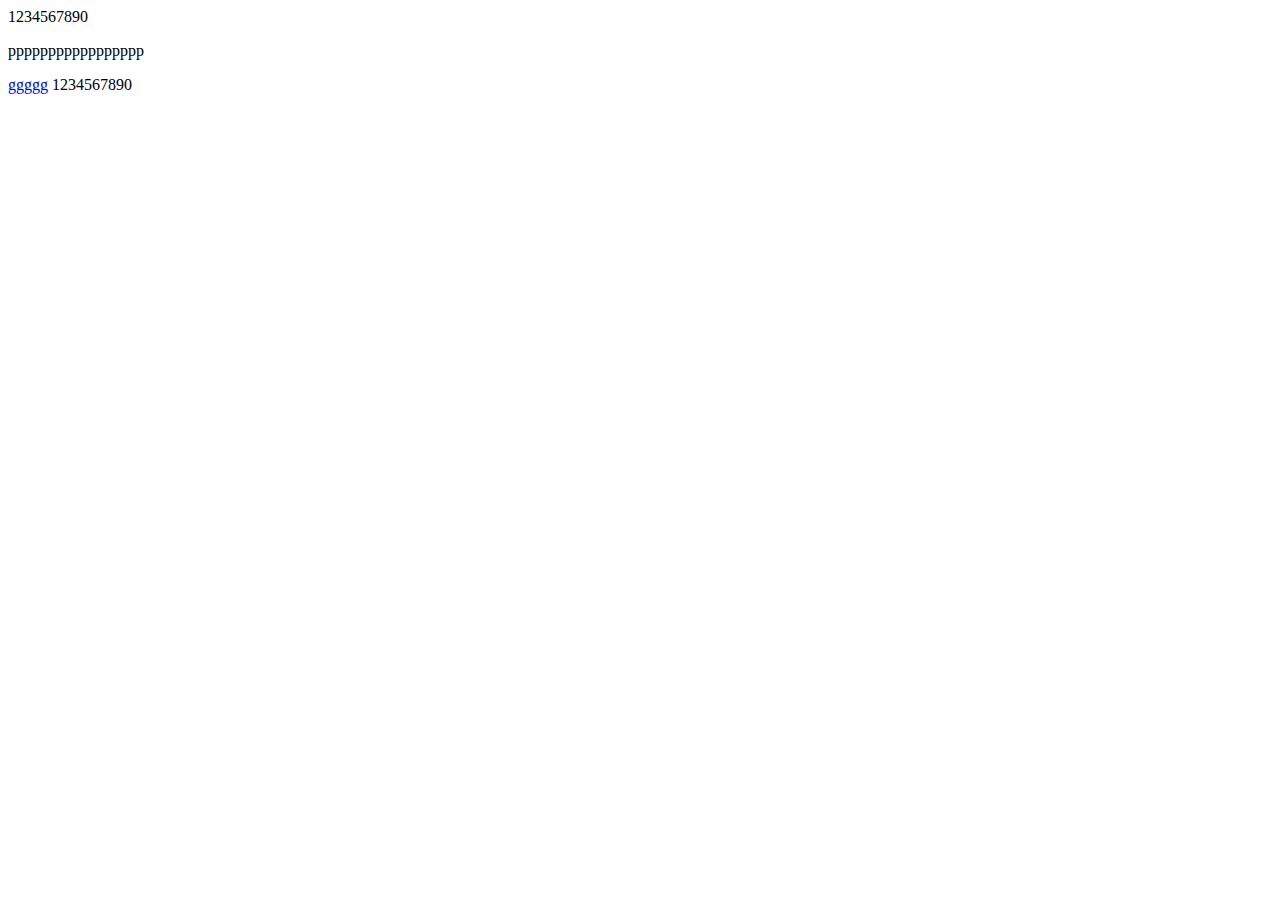
<file: templates/mm.html>
<!DOCTYPE html>
<html lang="en">
<head>
  <meta charset="UTF-8">
  <title>www.jb51.net - JS添加新节点的几种方法</title>
</head>
<body>
<div id="d">
<span id="s">
  1234567890
</span>
</div>
</body>
<script type="text/javascript">
  //首先找到Id为d的元素
  var d=document.getElementById('d');
  //创建一个节点
  var a=document.createElement('a');
  //设置a的属性
  a.href='https://www.baidu.com/';
  a.innerText='ggggg';
  //添加元素  将创建的节点添加到Id为d的div里
  d.appendChild(a);
  //在指定节点前插入新节点
  var p=document.createElement('p');
  //添加文本内容
  p.innerText='ppppppppppppppppp';
  //d.appendChild(p);
  //参数1：要添加的元素 参数2：要放到哪个节点的前面
  d.insertBefore(p,a);
  //获取目标元素
  var s=document.getElementById('s');
  //克隆新元素
  var spanc= s.cloneNode(true);//默认参数是false
  d.appendChild(spanc);
</script>
</html>
</file>
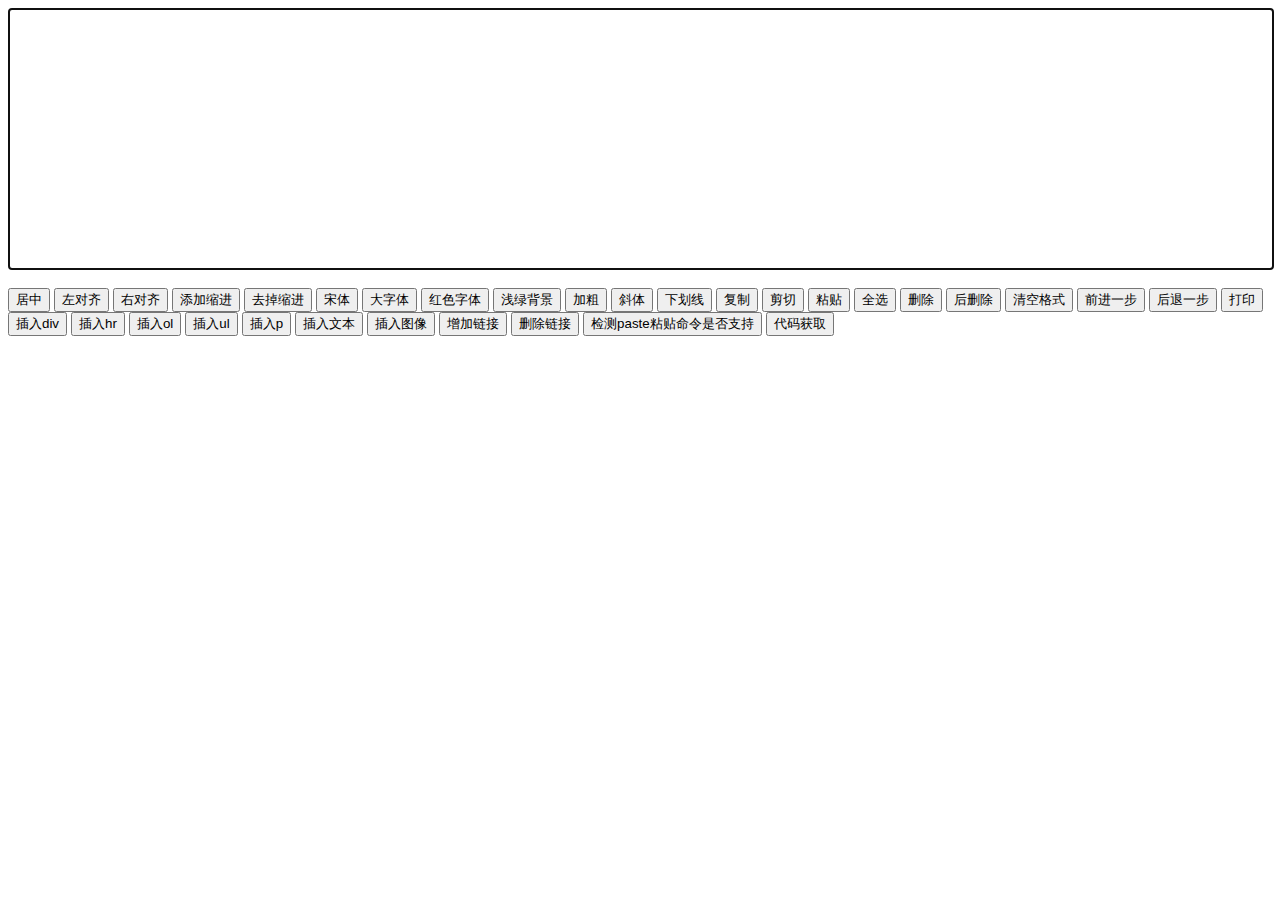
<file: templates/one.html>
<!--
   --  富文本编辑器的简单实现原理
   --  参考文档：
   --  1.  w3cshool：https://www.w3cschool.cn/javascript/javascript-execcommand.html
   --  2. 火狐开发者中心：https://developer.mozilla.org/zh-CN/docs/Web/API/Document/execCommand
   --
   --  要点：1. 添加div标签的一个属性contenteditable设置为true，使该div元素可编辑；
   --              2. js调用document.execCommand(指令参数[命令], false, 动态参数[值])函数，
   --              3. 函数中第二个参数应始终为false，因为参数为true会显示对话框，而火狐并不支持。
   --              4. document.execCommand("paste"); 为粘贴命令，浏览器默认未开启，需要在user.js配置文件中开启。
   -->
<!DOCTYPE html>
<html>
    <head>
        <title>富文本编辑器实现原理</title>
        <meta charset="utf-8">
        <meta name="viewport" content="width=device-width, initial-scale=1.0, maximum-scale=1.0, minimum-scale=1.0, user-scalable=no" />
        <style>
             #edit{
                     height:260px;
                     width:100%;
                     overflow: scroll;
                     border:solid 1px black
             }
        </style>
    </head>
    <body>
        <div id="edit" name="edit" contenteditable="true"></div>
            <br>
        <button name="button-edit" data-name="justifyCenter">居中</button>
        <button name="button-edit"  data-name="justifyLeft">左对齐</button>
        <button name="button-edit"  data-name="justifyRight">右对齐</button>
        <button name="button-edit"  data-name="indent">添加缩进</button>
        <button name="button-edit"  data-name="outdent">去掉缩进</button>
        <button name="button-edit"  data-name="fontname" data-value="宋体">宋体</button>
        <button name="button-edit"  data-name="fontsize" data-value="5">大字体</button>
        <button name="button-edit"  data-name="forecolor" data-value="red">红色字体</button>
        <button name="button-edit"  data-name="backColor" data-value="lightgreen">浅绿背景</button>
        <button name="button-edit"  data-name="bold">加粗</button>
        <button name="button-edit"  data-name="italic">斜体</button>
        <button name="button-edit"  data-name="underline">下划线</button>
        <button name="button-edit"  data-name="copy">复制</button>
        <button name="button-edit"  data-name="cut">剪切</button>
        <!--paste命令浏览器默认未开启，需要在user.js配置文件中开启，详见火狐开发者中心文档-->
        <!--链接：https://developer.mozilla.org/zh-CN/docs/Web/API/Document/execCommand-->
        <button name="button-edit"  data-name="paste">粘贴</button>
        <button name="button-edit"  data-name="selectAll">全选</button>
        <button name="button-edit"  data-name="delete">删除</button>
        <button name="button-edit"  data-name="forwarddelete">后删除</button>
        <button name="button-edit"  data-name="removeFormat">清空格式</button>
        <button name="button-edit"  data-name="redo">前进一步</button>
        <button name="button-edit"  data-name="undo">后退一步</button>
        <button name="button-edit"  data-name="print">打印</button>
        <button name="button-edit"  data-name="formatblock" data-value="div">插入div</button>
        <button name="button-edit"  data-name="inserthorizontalrule">插入hr</button>
        <button name="button-edit"  data-name="insertorderedlist">插入ol</button>
        <button name="button-edit"  data-name="insertunorderedlist">插入ul</button>
        <button name="button-edit"  data-name="formatblock" data-value="p">插入p</button>
        <button name="button-edit"  data-name="inserttext" data-value="这是我插入的内容！">插入文本</button>
        <button name="button-edit"  data-name="insertimage" data-value="http://images.cnblogs.com/cnblogs_com/qingsong/545927/o_39.gif">插入图像</button>
        <button name="button-edit"  data-name="createlink" data-value="https://www.w3cschool.cn/javascript/javascript-execcommand.html">增加链接</button>
        <button name="button-edit"  data-name="unlink">删除链接</button>
        <input type="button" onclick="isPaste()" value="检测paste粘贴命令是否支持">
        <input type="button" value="代码获取" onclick="showContent()">

    <script>

         /**  当文档载入完毕后，在富文本框内设置焦点，
           *  并且在第一行插入p标签。
           **/
         window.onload = function(){
              edit.focus();
              document.execCommand("formatblock", false, "p");
          }

         /**  在编辑框内，当键盘输入时自动在当前行插入p标签，
            *  也可以自动插入其它标签，
            *  当编辑框内检测到</li>标签时禁止插入p标签。
            */
        edit.onkeydown = function(){
                var str = edit.innerHTML;
                var val = str.search(/<\/li>/i);
                if(val < 0){
                      document.execCommand("formatblock", false, "p");
                }
          }

        var btns = document.getElementsByName('button-edit');

         /**  编辑按钮的js操作命令接口。
            *  按钮的data-name属性存放命令，data-value属性存放值。
            *  也可用其它标签代替。
            **/
        for(var i = 0; i < btns.length; i++){
            btns[i].onclick = function(){
                    if(this.getAttribute('data-value') == ""){
                        document.execCommand(this.getAttribute('data-name'));
                    }else{
                        document.execCommand(this.getAttribute('data-name'),false,this.getAttribute('data-value'));
                    }
                }
            }

          /**  富文本内的值是通过div的innerHTML获取的，
             *  表单提交时需提前用js转移到隐藏域里，然后提交，
             *  为了便于理解富文本的结构，这里省略这一步了。
             **/
          function showContent() {
                alert(edit.innerHTML);
            }

          /**  检测浏览器是否开启或支持paste命令，
              *  函数反回值为Boolean，
              *  true为支持，false为未开启或不支持paste粘贴命令
              *  paste粘贴命令需要在user.js配置文件中开启。
              *  详见火狐开发者中心相关文档：
              *  https://developer.mozilla.org/zh-CN/docs/Web/API/Document/execCommand
              **/
         function isPaste(){
                  if(document.execCommand("paste")) {
                              alert("浏览器支持或开启了paste粘贴命令！");
                    }else{
                              alert("浏览器不支持paste粘贴命令，\n或未在user.js配置文件中开启！");
                    }
            }
        </script>
    </body>
</html>
</file>
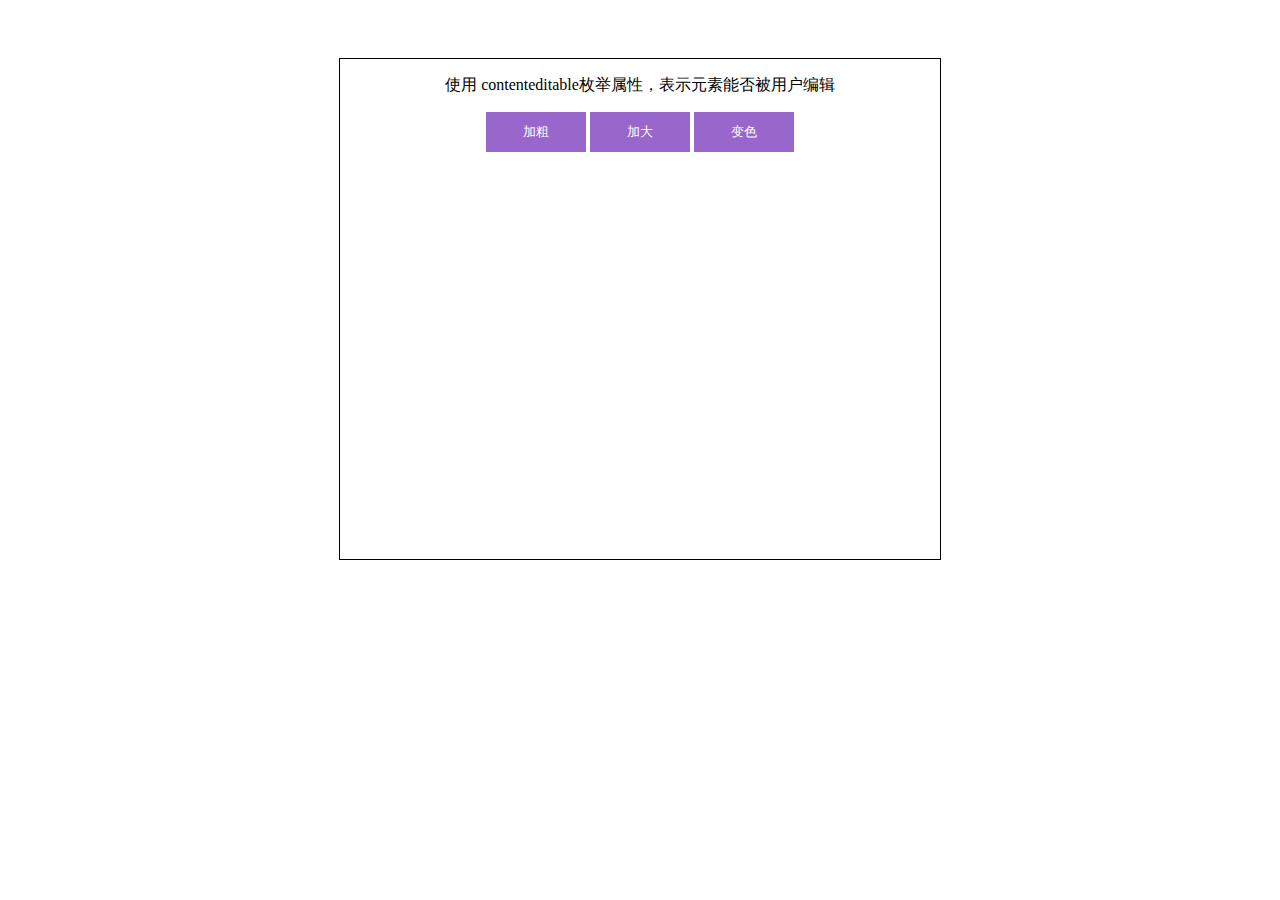
<file: templates/test.html>
<!DOCTYPE html>
<html lang="en">

<head>
    <meta charset="UTF-8">
    <meta name="viewport" content="width=device-width, initial-scale=1.0">
    <meta http-equiv="X-UA-Compatible" content="ie=edge">
    <title>富文本框编辑器原理</title>
    <style>
        /* 居中样式设置 */
        body {
            display: flex;
            justify-content: center;
        }

        div {
            margin-top: 50px;
            width: 600px;
            height: 500px;
            border: 1px solid;
            text-align: center;
        }

        button {
            border: 0;
            background: #9966cc;
            color: #ffffff;
            width: 100px;
            height: 40px;
        }
    </style>
</head>

<body>
    <div contenteditable>
        <p>使用 contenteditable枚举属性，表示元素能否被用户编辑</p>
        <p>
            <button onclick="bold()">加粗</button>
            <button onclick="bigger()">加大</button>
            <button onclick="changeColor()">变色</button>
        </p>

    </div>



    <script>
        function bold() {
            document.execCommand('bold')
        }

        function bigger() {
            document.execCommand('fontSize', null, '7')
        }

        function changeColor() {
            document.execCommand('foreColor', null, 'pink')
        }
    </script>
</body>

</html>
</file>
